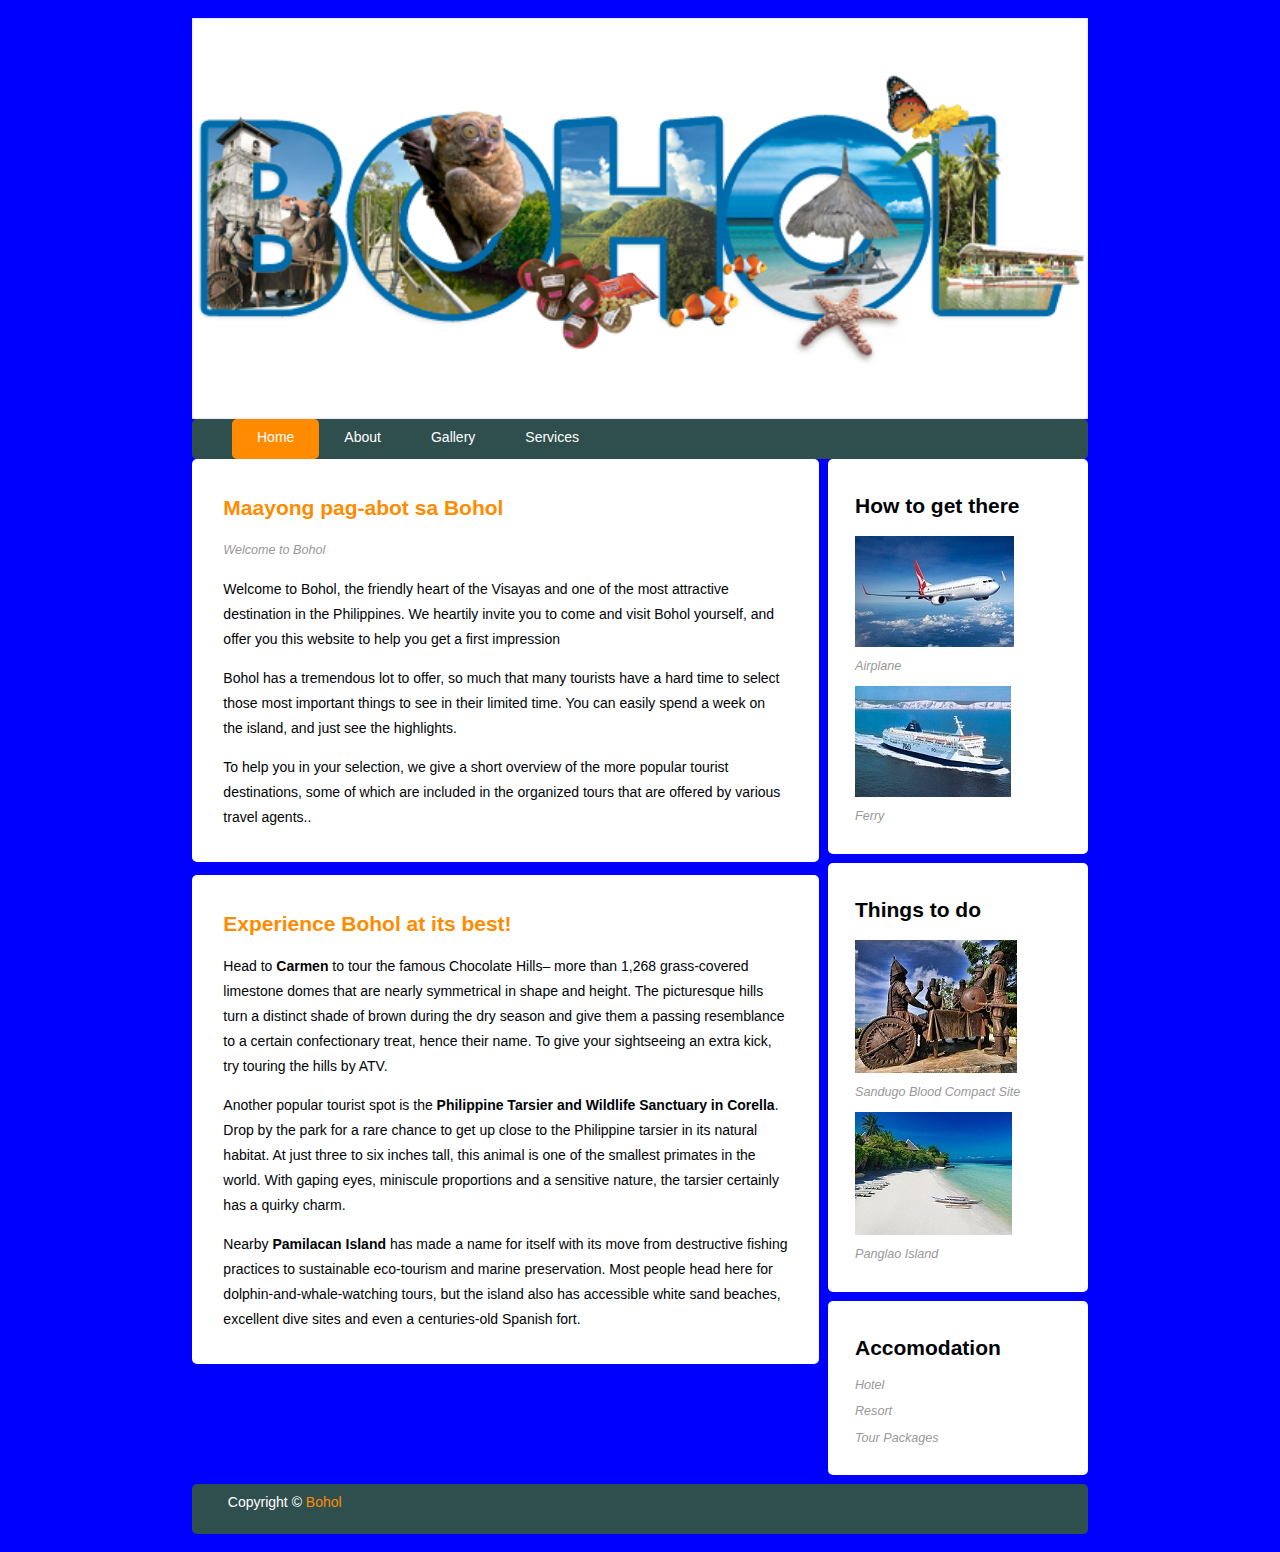
<file: index.html>
<!DOCTYPE html PUBLIC "-//W3C//DTD XHTML 1.0 Transitional//EN" "http://www.w3.org/TR/xhtml1/DTD/xhtml1-transitional.dtd">
<html xmlns="http://www.w3.org/1999/xhtml">
<head>
<title>Home</title>
<meta http-equiv="Content-Type" content="text/html; charset=utf-8" />
<link rel="stylesheet" href="style.css" type="text/css">
<meta name="viewport" content="width=device=width, initial-scale=1.0">
</head>
<body>
<body class = "body">
    <header class="mainHeader">
        <img src ="img/logo.png">
        <nav><ul>
            <li class="active"><a href="index.html"> Home </a></li>
            <li><a href="about.html">About</a></li>
            <li><a href="gallery.html">Gallery</a></li>
            <li><a href="services.html">Services</a></li>
         </ul>
       </nav>
    </header>   
    <div class="mainContent">
        <div class="content">
            <article class="topcontent">
               <header>
                    <h2><a href= "#"> Maayong pag-abot sa Bohol</a></h2>
               </header>
               
               <footer>
                    <p class ="post-info">Welcome to Bohol</p>
               </footer>
               
               <content>
                    <p> Welcome to Bohol, the friendly heart of the Visayas and one of the most attractive destination in the Philippines. We heartily invite you to come and visit Bohol yourself, and offer you this website to help you get a first impression</p>
                    <p> Bohol has a tremendous lot to offer, so much that many tourists have a hard time to select those most important things to see in their limited time. You can easily spend a week on the island, and just see the highlights.</p>
                    <p> To help you in your selection, we give a short overview of the more popular tourist destinations, some of which are included in the organized tours that are offered by various travel agents..</p>
               </content>
             </article>
             
             <article class="bottomcontent">
                    <header>
                        <h2><a href="#">Experience Bohol at its best!</a></h2>
                    </header>

                   <!-- <footer>
                        <p class ="post-info">About the Author</p>
                    </footer>-->
                    
                    <content>
                        <p> Head to <b>Carmen</b> to tour the famous Chocolate Hills– more than 1,268 grass-covered limestone domes that are nearly symmetrical in shape and height. The picturesque hills turn a distinct shade of brown during the dry season and give them a passing resemblance to a certain confectionary treat, hence their name. To give your sightseeing an extra kick, try touring the hills by ATV.</p>
 
                        <p>Another popular tourist spot is the <b>Philippine Tarsier and Wildlife Sanctuary in Corella</b>. Drop by the park for a rare chance to get up close to the Philippine tarsier in its natural habitat. At just three to six inches tall, this animal is one of the smallest primates in the world. With gaping eyes, miniscule proportions and a sensitive nature, the tarsier certainly has a quirky charm.</p>
                        
                        <p>Nearby <b>Pamilacan Island</b> has made a name for itself with its move from destructive fishing practices to sustainable eco-tourism and marine preservation. Most people head here for dolphin-and-whale-watching tours, but the island also has accessible white sand beaches, excellent dive sites and even a centuries-old Spanish fort.</p>
                    </content>
             </article>
          </div>
      </div>
      
      <aside class="top-sidebar">
          <article>
               <h2> How to get there</h2>
               <a href="#"><img src="img/plane.jpg"/></a>
               <p class="post-info">Airplane</p>
               <a href="#"><img src ="img/ferry.jpg"/></a>
               <p class ="post-info">Ferry</p>
          </article>
      </aside>
      
      <aside class="middle-sidebar">
           <article>
               <h2>Things to do</h2>
               <a href="#"><img src = "img/tagb.jpg"/></a>
               <p class="post-info">Sandugo Blood Compact Site</p>
               <a href="#"><img src = "img/panglao.jpg"/></a>
               <p class="post-info">Panglao Island</p>
           </article>
      </aside>
                
      <aside class="bottom-sidebar">
          <article>
              <h2>Accomodation</h2>
              <a href="#"><p class="post-info">Hotel</p></a>
              <a href="#"><p class="post-info">Resort</p></a>
              <a href="#"><p class="post-info">Tour Packages</p></a>
          </article>
      </aside>
      
      <footer class="mainFooter">
          <p>Copyright &copy; <a href="#" title="Bohol">Bohol</a></p>
      </footer>    
</body>
</html>
</file>
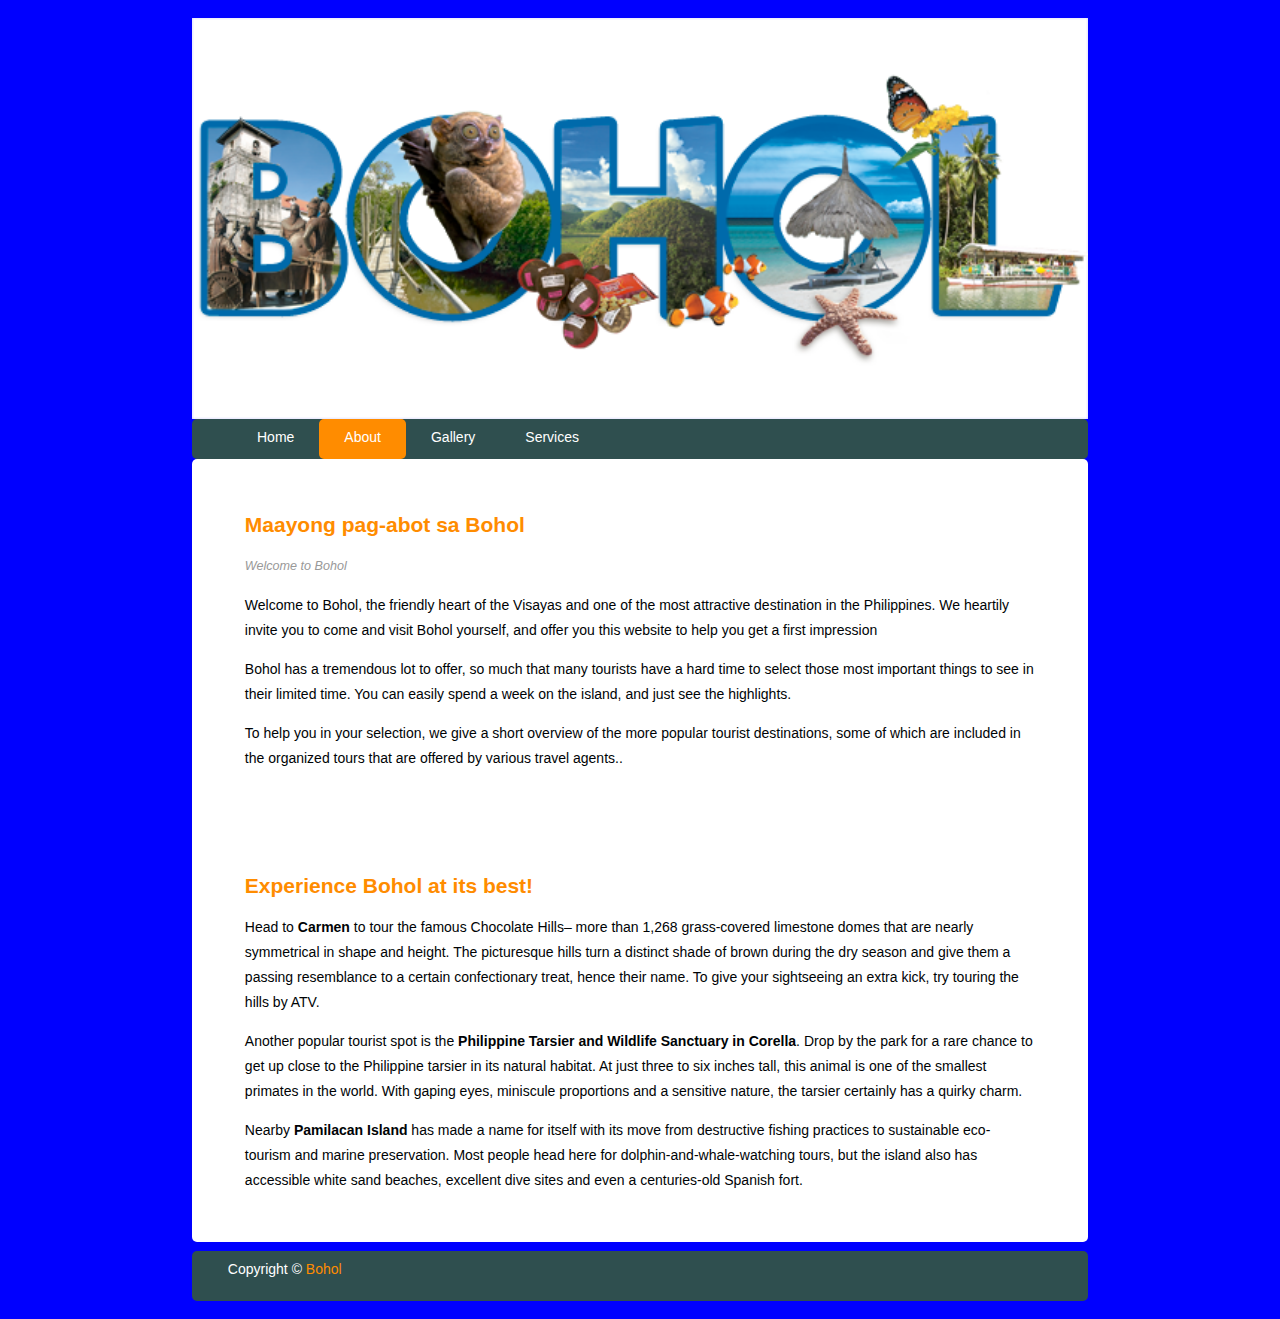
<file: about.html>
<!DOCTYPE html PUBLIC "-//W3C//DTD XHTML 1.0 Transitional//EN" "http://www.w3.org/TR/xhtml1/DTD/xhtml1-transitional.dtd">
<html xmlns="http://www.w3.org/1999/xhtml">
<head>
<title>Home</title>
<meta http-equiv="Content-Type" content="text/html; charset=utf-8" />
<link rel="stylesheet" href="style.css" type="text/css">
<meta name="viewport" content="width=device=width, initial-scale=1.0">
</head>
<body>
<body class = "body">
    <header class="mainHeader">
        <img src ="img/logo.png">
        <nav><ul>
            <li><a href="index.html"> Home </a></li>
            <li class="active"><a href="about.html">About</a></li>
            <li><a href="gallery.html">Gallery</a></li>
            <li><a href="services.html">Services</a></li>
         </ul>
       </nav>
    </header>   
    <div class="mainContent">
        <div class="aboutcontent">
            <article class="topcontent">
               <header>
                    <h2><a href= "#"> Maayong pag-abot sa Bohol</a></h2>
               </header>
               
               <footer>
                    <p class ="post-info">Welcome to Bohol</p>
               </footer>
               
               <content>
                    <p> Welcome to Bohol, the friendly heart of the Visayas and one of the most attractive destination in the Philippines. We heartily invite you to come and visit Bohol yourself, and offer you this website to help you get a first impression</p>
                    <p> Bohol has a tremendous lot to offer, so much that many tourists have a hard time to select those most important things to see in their limited time. You can easily spend a week on the island, and just see the highlights.</p>
                    <p> To help you in your selection, we give a short overview of the more popular tourist destinations, some of which are included in the organized tours that are offered by various travel agents..</p>
               </content>
             </article>
             
             <article class="bottomcontent">
                    <header>
                        <h2><a href="#">Experience Bohol at its best!</a></h2>
                    </header>

                   <!-- <footer>
                        <p class ="post-info">About the Author</p>
                    </footer>-->
               
                    <content>
                        <p> Head to <b>Carmen</b> to tour the famous Chocolate Hills– more than 1,268 grass-covered limestone domes that are nearly symmetrical in shape and height. The picturesque hills turn a distinct shade of brown during the dry season and give them a passing resemblance to a certain confectionary treat, hence their name. To give your sightseeing an extra kick, try touring the hills by ATV.</p>
 
                        <p>Another popular tourist spot is the <b>Philippine Tarsier and Wildlife Sanctuary in Corella</b>. Drop by the park for a rare chance to get up close to the Philippine tarsier in its natural habitat. At just three to six inches tall, this animal is one of the smallest primates in the world. With gaping eyes, miniscule proportions and a sensitive nature, the tarsier certainly has a quirky charm.</p>
                        
                        <p>Nearby <b>Pamilacan Island</b> has made a name for itself with its move from destructive fishing practices to sustainable eco-tourism and marine preservation. Most people head here for dolphin-and-whale-watching tours, but the island also has accessible white sand beaches, excellent dive sites and even a centuries-old Spanish fort.</p>
                    </content>
             </article>
          </div>
      </div>
       <footer class="mainFooter">
          <p>Copyright &copy; <a href="#" title="Bohol">Bohol</a></p>
      </footer>    
</body>
</html>
</file>
<file: style.css>
body {
    margin: 0px;
    padding: 0px;
    background-color:blue;
    /*background-image: url('img/blue.jpg');
    background-attachment: fixed;*/
    color: #000305;
    font-size:87.5%;
    font-family: Arial, 'Lucida Sans Unicode';
    text-align:left;
}



.logo {
    font-family: Arial, Helvetica, sans-serif;
    font-size:35px;
    text-transform: uppercase;
    font-weight: bold;
    color: white;
    margin-left:0;
    padding-top: 20px;
    padding-left: 20px;
    text-align: left;
    letter-spacing: -2px;
    width: 100%;
}

.punchline {
    font-family: Arial, Helvetica, sans-serif;
    font-size: 14px;
    font-weight: bold;
    color: #c69c6d;
    padding-left: 20px;
    padding-top: -5px;
}

a {
    text-decoration: none;
}

a:link, a:visited {
    color: #ff8c00;
}

a:hover, a:active {
    background-color: #ff8c00;
    color: #ffffff;
}

.body {
    margin: 0 auto;
    width: 70%;
    clear:both;
}

.mainHeader img{
    width:100%;
    height: auto;
    margin-top: 2%;
    margin-bottom: 0;
}

.mainHeader nav{
    background-color: #2f4f4f;
    height: 40px;
    border-radius: 5px;
    -moz-border-radius: 5px;
    -webkit-border-radius: 5px;
    margin-bottom: 0;
    margin-top:0;
}

.mainHeader nav ul{
    list-style: none;
    margin: 0 auto;
}

.mainHeader nav ul li{
    float: left;
    display: inline;
}

.mainHeader nav a:link, .mainHeader nav a:visited{
    color:#fff;
    display:inline-block;
    padding: 10px 25px;
    height: 20px;
}

.mainHeader nav a:hover, .mainHeader nav a:active,
.mainHeader nav .active a:link, .mainHeader nav.active a.visited{
    background-color: #FF8C00;
    text-shadow:none;
}

.mainHeader nav ul li a{
    border-radius:5px;
    -moz-border-radius: 5px;
    -webkit-border-radius: 5px;
}       
 
.mainContent{
        line-height:25px;
        border-radius:5px;
        -moz-border-radius:5px;
        -webkit-border-radius: 5px;
}       
    
.content {
        width:70%;
        float:left;
}
    
.topcontent{
        background-color: #fff;
        border-radius:5px;
        -moz-border-radius: 5px;
        -webkit-border-radius: 5px;
        padding: 3% 5%;
        /*margin-top: 2%;*/
}   
    
.bottomcontent {
    background-color: #fff;
    border-radius:5px;
    -moz-border-radius:5px;
    -webkit-border-radius: 5px;
    padding: 3% 5%;
    margin-top: 2%;
}    

.top-sidebar {
    width: 23%;
    float:left;
    background-color: #fff;
    border-radius:5px;
    -moz-border-radius:5px;
    -webkit-border-radius: 5px;
    margin: 0 0 1% 1%;
    padding: 2% 3%;
}

.post-info {
    font-style: italic;
    color: #999;
    font-size: 90%;
}

.middle-sidebar {
    width: 23%;
    float:left;
    background-color: white;
    border-radius:5px;
    -moz-border-radius:5px;
    -webkit-border-radius: 5px;
    margin-left: 1%;
    margin-bottom: 1%;
    padding: 2% 3%;     
}

.bottom-sidebar {
    width: 23%;
    float:left;
    background-color: white;
    border-radius:5px;
    -moz-border-radius:5px;
    -webkit-border-radius: 5px;
    margin-left: 1%;
    margin-bottom: 1%;
    padding: 2% 3%;
}

.mainFooter {
    height: 50px; 
    width: 100%;
    background-color: #2f4f4f;
    float: left;
    border-radius:5px;
    -moz-border-radius:5px;
    -webkit-border-radius: 5px;
    margin-top: 0;
    margin-bottom: 2%;
}

.mainFooter p{
    width: 92%;
    margin: 10px auto;
    color: #fff;
}

/*CSS FOR THE ABOUT PAGE*/
.aboutcontent {
    width: 98%;
    float:left;
    background-color: #fff;
    border-radius: 5px;
    -moz-border-radius: 5px;
    -webkit-border-radius: 5px;
    padding: 1% 1%;
    margin-bottom: 1%;
    
}
</file>
